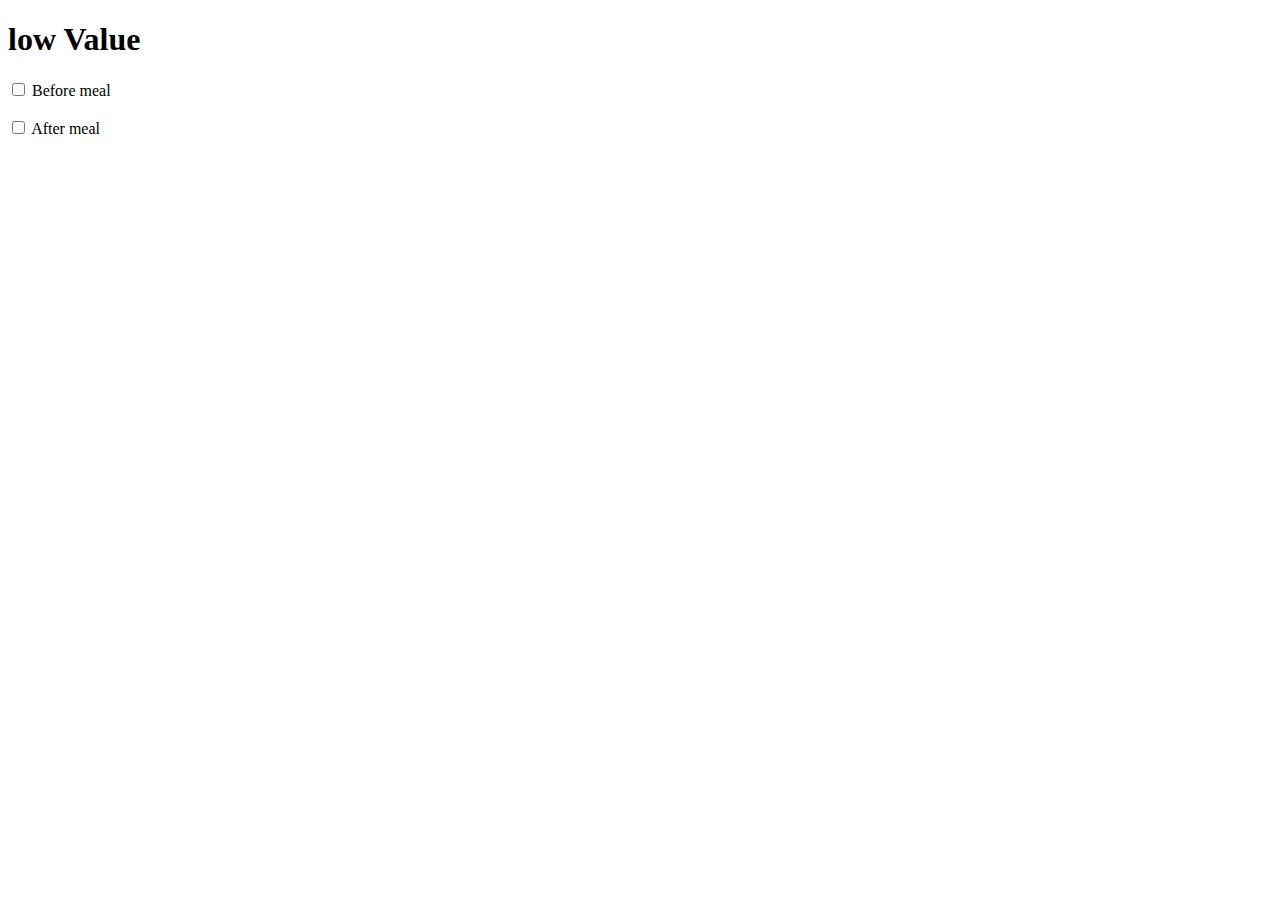
<file: config-App/demo.html>
<!DOCTYPE html>
<html lang="en">
<head>
    <meta charset="UTF-8">
    <meta http-equiv="X-UA-Compatible" content="IE=edge">
    <meta name="viewport" content="width=device-width, initial-scale=1.0">
    <title>DEMOgluc</title>
</head>
<body>
    <h1 id="value"> </h1>

    
    <input type="checkbox" id="before" name="before" value="Beforemeal" onclick="before(80,130)">
    <label for="before">Before meal</label><br><br>
    <input type="checkbox" id="after" name="after" value="Aftermeal" onclick="after(80,180)">
    <label for="after">After meal</label><br><br>
  
    <script>

        const Glucose = 121;
        var gulcValue = document.getElementById('value');

        function glucoseValue(){

            var alt = prompt("enter a value");
            // gulcValue.innerHTML = alt;
            if(alt >= Glucose){

                gulcValue.innerHTML = "high Value";
            }
        else{
            gulcValue.innerHTML = "low Value";
        }
            
        }

        console.log(glucoseValue());
        
     //beforeMeal
  function before(S, E)
        {
                if(S - E ==0){
                return[S];
        }
        else
        {
                let myNum_1 = before(S,E-1);
                myNum_1.push(E);
                return myNum_1;
        }
    }

        //AfterMeal
         function after(Start, End)
        {
                if(Start - End ==0){
                return[Start];
        }
        else
        {
                let myNum = after(Start,End-1);
                myNum.push(End);
                return myNum;
        }
    }


// var beforeCheck = before(80,130);
// var afterCheck = after(80,180);

// console.log(beforeCheck);
// console.log(afterCheck);


    </script>
</body>
</html>
</file>
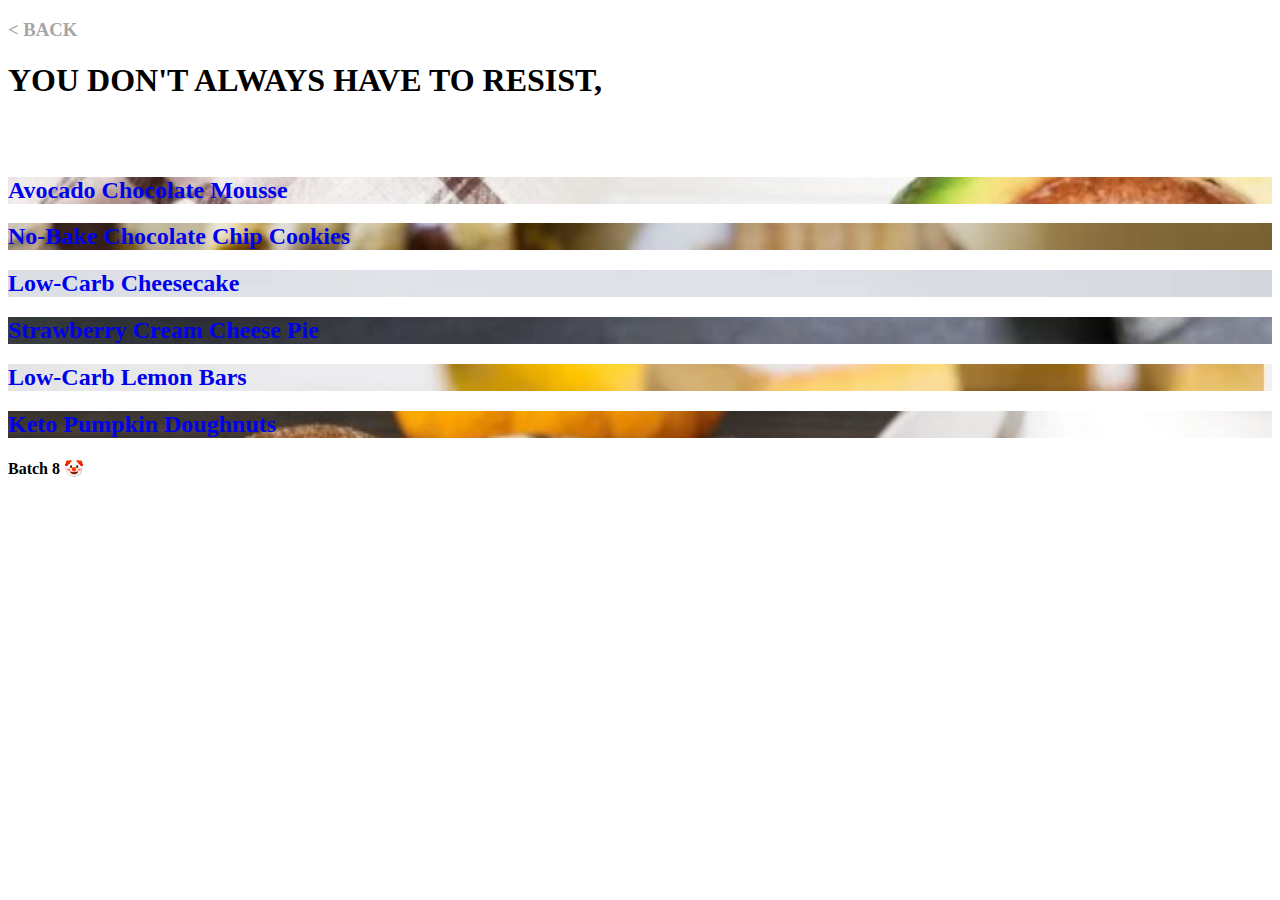
<file: config-App/food.html>
<!DOCTYPE html>
<html lang="en">
<head>
    <meta charset="UTF-8">
    <meta http-equiv="X-UA-Compatible" content="IE=edge">
    <meta name="viewport" content="width=device-width, initial-scale=1.0">
    <title>FOOD BASKET</title>
    <link rel="stylesheet" href="food.css">
</head>
<body>
    <h3 class="back"><a href="low.html" style="text-decoration: none;color:#a7a6a6 ;">< BACK</a></h3>

    <div class="space">
    <span class="decoration"></span>
 
    <h1>YOU DON'T ALWAYS HAVE TO RESIST,</h1>
</div>
    <br><br>
    <a style="text-decoration: none;" href="https://chocolatecoveredkatie.com/avocado-chocolate-mousse-vegan-healthy/"><div class="box" style="background-image: url(fd1.jpg);background-size: cover;"><h2 >Avocado Chocolate Mousse</h2></div></a>
    <a style="text-decoration: none;" href="https://www.biggerbolderbaking.com/chocolate-chip-no-bake-cookies/"><div class="box" style="background-image: url(fd2.jpg);background-size: cover;"><h2>No-Bake Chocolate Chip Cookies</h2></div></a>
    <a style="text-decoration: none;" href="https://www.wholesomeyum.com/recipes/low-carb-cheesecake-keto-gluten-free-sugar-free/"><div class="box" style="background-image: url(fd3.jpg);background-size: cover;"><h2>Low-Carb Cheesecake</h2></div></a>
    <a style="text-decoration: none;" href="https://sugarspunrun.com/strawberry-cream-cheese-pie/"><div class="box" style="background-image: url(fd4.jpg);background-size: cover;"><h2>Strawberry Cream Cheese Pie</h2></div></a>
    <a style="text-decoration: none;" href="https://www.ibreatheimhungry.com/low-carb-lemon-bar-recipe-keto-gluten-free/"><div class="box" style="background-image: url(fd5.jpg);background-size: cover;"><h2>Low-Carb Lemon Bars</h2></div></a>
    <a style="text-decoration: none;" href="https://lifemadesweeter.com/pumpkin-donuts/"><div class="box" style="background-image: url(fd6.jpg);background-size: cover;"><h2>Keto Pumpkin Doughnuts</h2></div></a>
    
<footer><h4>Batch 8 🤡</h4></footer>
<script src="food.js">

</script>

</body>
</html>
</file>
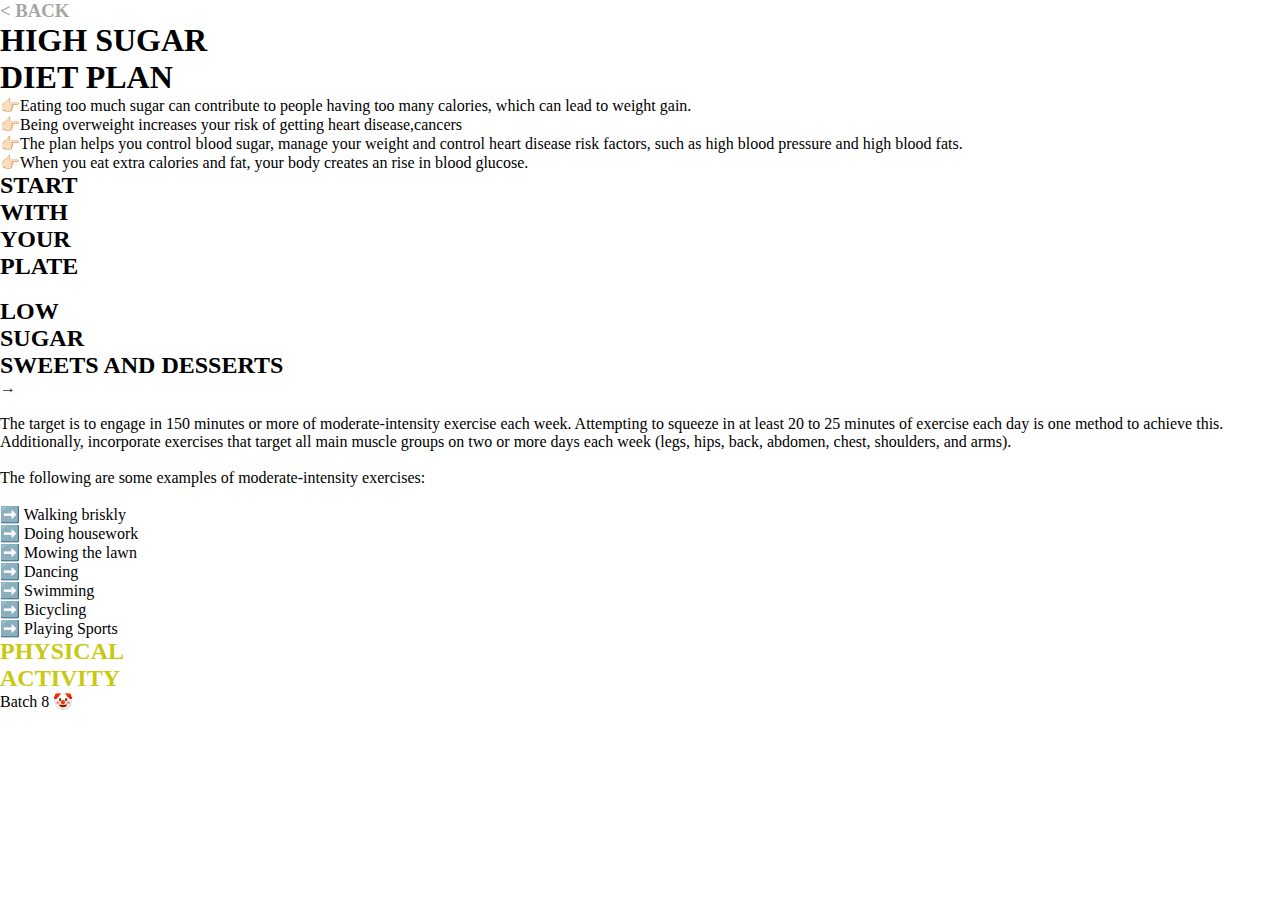
<file: config-App/high.html>
<!DOCTYPE html>
<html lang="en">
<head>
    <meta charset="UTF-8">
    <meta http-equiv="X-UA-Compatible" content="IE=edge">
    <meta name="viewport" content="width=device-width, initial-scale=1.0">
    <title>HighGluc</title>
    <link rel="stylesheet" href="high.css">
</head>
<body>
    <div class="container">
    <div class="titleContent">
        <h3 class="back"><a href="index.html" style="text-decoration: none;color:#a7a6a6 ;">< BACK</a></h3>
        <h1>HIGH SUGAR <br><span> DIET PLAN</span></h1>
        <p>👉🏻Eating too much sugar can contribute to people having too many calories, which can lead to weight gain. <br>👉🏻Being overweight increases your risk of getting heart disease,cancers<br>
            👉🏻The plan helps you control blood sugar, manage your weight and control heart disease risk factors, such as high blood pressure and high blood fats. <br>👉🏻When you eat extra calories and fat, your body creates an rise in blood glucose.
    </div>

    <div class="veggi">
        <h2>START <br> WITH <br> YOUR <br> PLATE</h2>
        <span class="arrow"><a href="plate.html" style="text-decoration: none;color: rgb(255, 255, 255);">&#8594;</a></span>
        </div>

    <div class="titleContent2">
        
        <p>
           </p>
    </div>

    <div class="fruitBox">
        <h2 class="fruits">LOW<br> SUGAR<br> SWEETS AND DESSERTS</h2>
        <span class="arrow2" ><a href="food.html" style="text-decoration: none; color: rgb(5, 73, 5);">&#8594;</a></span>

    </div>
    <div class="titleContent3">
        <br>
        <p>The target is to engage in 150 minutes or more of moderate-intensity exercise each week. Attempting to squeeze in at least 20 to 25 minutes of exercise each day is one method to achieve this. Additionally, incorporate exercises that target all main muscle groups on two or more days each week (legs, hips, back, abdomen, chest, shoulders, and arms). <br> <br>
            The following are some examples of moderate-intensity exercises: <br> <br>
            ➡️ Walking briskly <br>
➡️ Doing housework <br>
➡️ Mowing the lawn <br>
➡️ Dancing <br>
➡️ Swimming <br>
➡️ Bicycling <br>
➡️ Playing Sports <br>
        </p>
    </div>

    <div class="exercise">
        <h2 class="exerciseCaption"><a href="yoga.html" style="text-decoration: none; color: rgb(201, 201, 18);"> PHYSICAL<br>ACTIVITY</a></h2>

    </div>
</div>
<footer>Batch 8 🤡</footer>

</body>
</html>
</file>
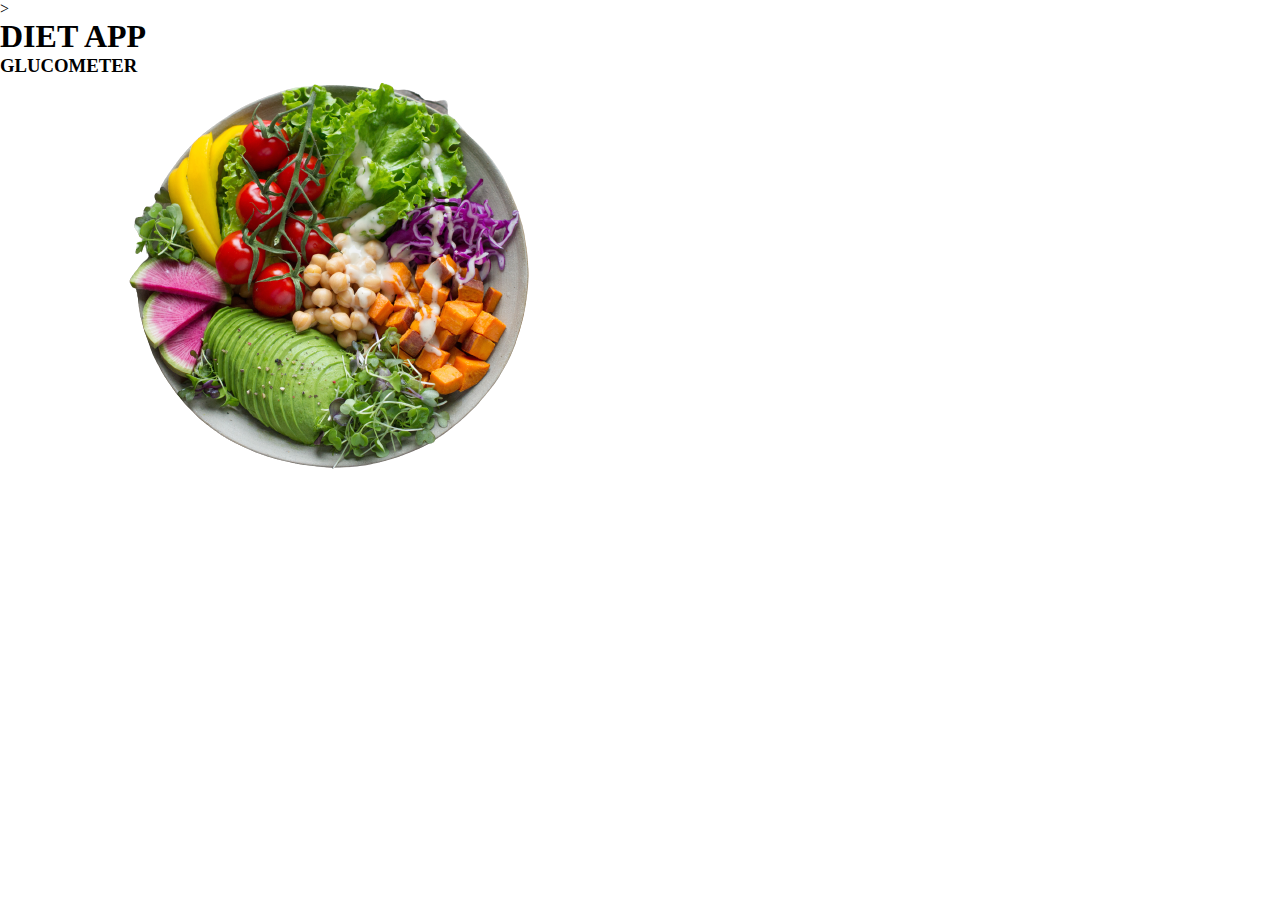
<file: config-App/landing.html>
<!DOCTYPE html>
<html lang="en">
<head>
    <meta charset="UTF-8">
    <meta http-equiv="X-UA-Compatible" content="IE=edge">
    <meta name="viewport" content="width=device-width, initial-scale=1.0">
    <title>DIAMETRON</title>
    <link rel="stylesheet" href="landing.css">
</head>
<body>
    <div id="container">
        <div id="component1">
            <span id="ellipse"></span>
            <span id="caption" onclick="window.location.href='index.html'">></span>
        </div>
        <div id="component2">
            <h1 id="deitApp">DIET APP</h1>
            <h3>GLUCOMETER</h3>
            <div id="vector"><img src="landing.png" alt=""></div>
            
        </div>


    </div>
</body>
</html>
</file>
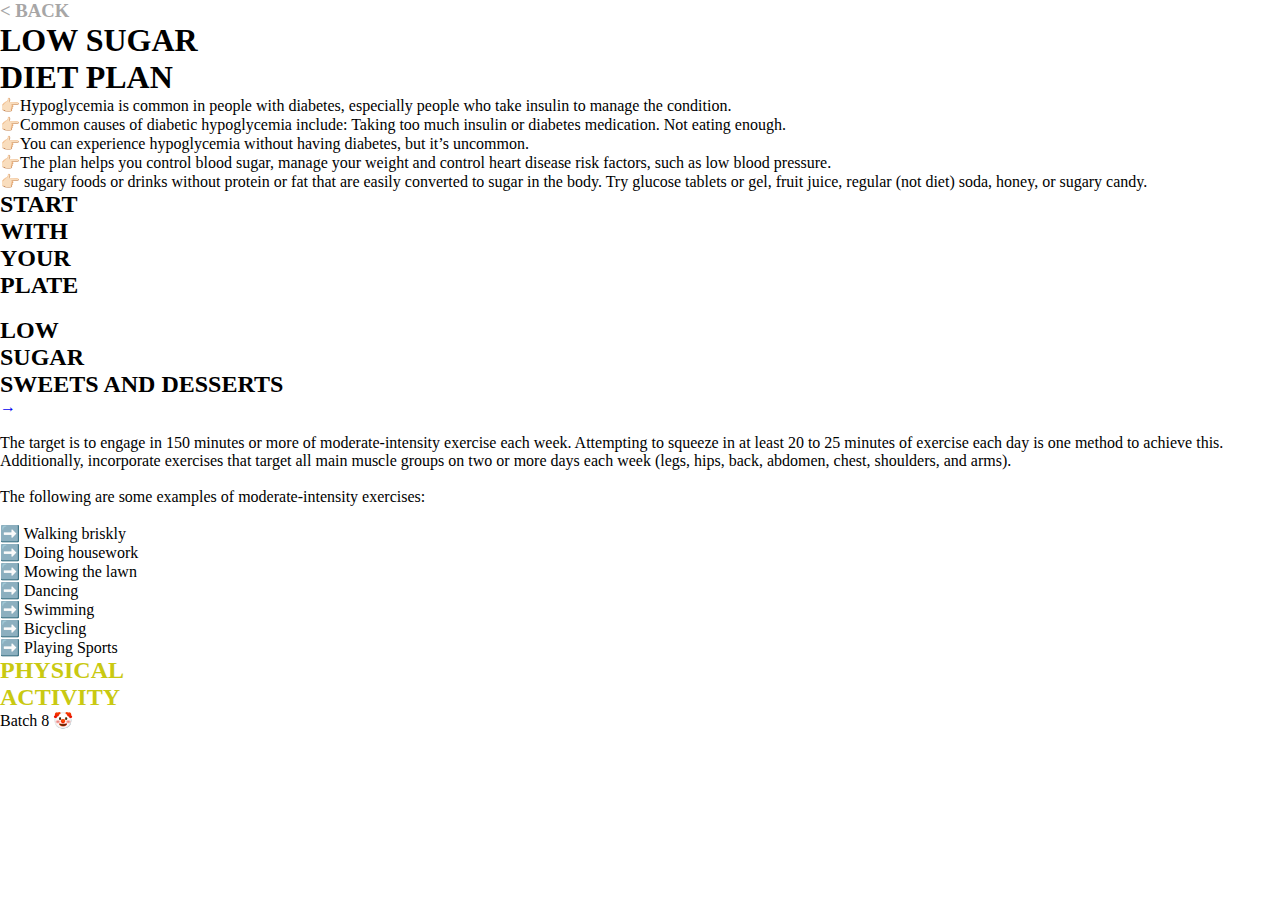
<file: config-App/low.html>
<!DOCTYPE html>
<html lang="en">
<head>
    <meta charset="UTF-8">
    <meta http-equiv="X-UA-Compatible" content="IE=edge">
    <meta name="viewport" content="width=device-width, initial-scale=1.0">
    <title>LowGluc</title>
    <link rel="stylesheet" href="low.css">
</head>
<body>
    <div class="container">
    <div class="titleContent">
        <h3 class="back"><a href="low.html" style="text-decoration: none;color:#a7a6a6 ;">< BACK</a></h3>
        <h1>LOW SUGAR <br><span> DIET PLAN</span></h1>
        <p>👉🏻Hypoglycemia is common in people with diabetes, especially people who take insulin to manage the condition. <br>

            👉🏻Common causes of diabetic hypoglycemia include: Taking too much insulin or diabetes medication. Not eating enough. <br>
            
            👉🏻You can experience hypoglycemia without having diabetes, but it’s uncommon. <br>
            👉🏻The plan helps you control blood sugar, manage your weight and control heart disease risk factors, such as low blood pressure. <br>
            👉🏻 sugary foods or drinks without protein or fat that are easily converted to sugar in the body. Try glucose tablets or gel, fruit juice, regular (not diet) soda, honey, or sugary candy.
            
             <br>
    </div>

    <div class="veggi">
        <h2>START <br> WITH <br> YOUR <br> PLATE</h2>
        <span class="arrow"><a href="plate.html" style="text-decoration: none;color: rgb(255, 255, 255);">&#8594;</a></span>
        </div>

    <div class="titleContent2">
        <p>            
          </p>
    </div>

    <div class="fruitBox">
        <h2 class="fruits">LOW<br> SUGAR<br> SWEETS AND DESSERTS</h2>
        <a href="food.html" style="text-decoration: none;"><span class="arrow2" >&#8594;</span></a>

    </div>
    <div class="titleContent3">
        <br>
        <p>The target is to engage in 150 minutes or more of moderate-intensity exercise each week. Attempting to squeeze in at least 20 to 25 minutes of exercise each day is one method to achieve this. Additionally, incorporate exercises that target all main muscle groups on two or more days each week (legs, hips, back, abdomen, chest, shoulders, and arms). <br> <br>
            The following are some examples of moderate-intensity exercises: <br> <br>
            ➡️ Walking briskly <br>
➡️ Doing housework <br>
➡️ Mowing the lawn <br>
➡️ Dancing <br>
➡️ Swimming <br>
➡️ Bicycling <br>
➡️ Playing Sports <br>
        </p>
    </div>

    <div class="exercise">
        <h2 class="exerciseCaption"> <a href="yoga.html" style="text-decoration: none; color: rgb(201, 201, 18);"> PHYSICAL<br>ACTIVITY</a></h2>

    </div>
</div>
<footer>Batch 8 🤡</footer>

</body>
</html>
</file>
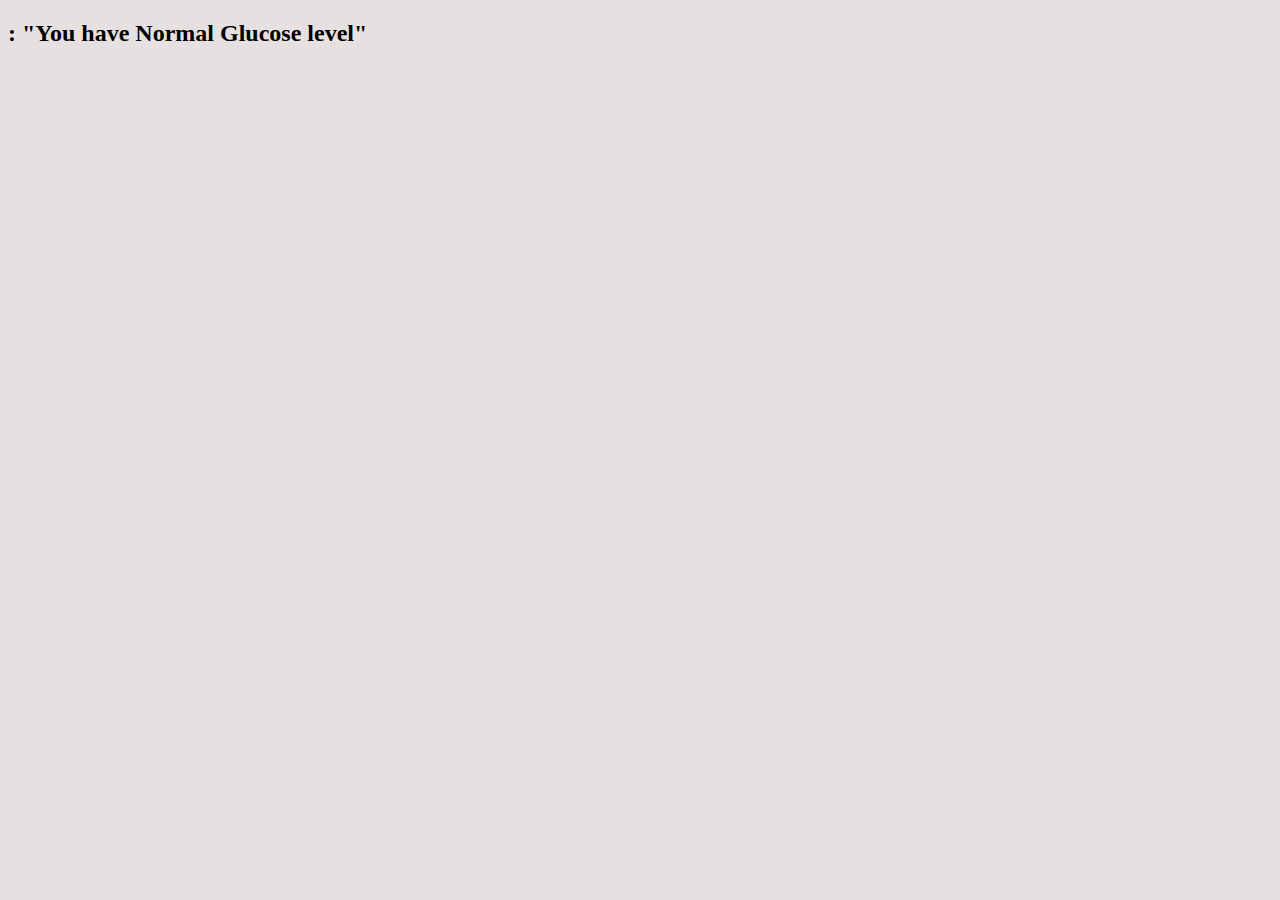
<file: config-App/normal.html>
<!DOCTYPE html>
<html lang="en">
<head>
    <meta charset="UTF-8">
    <meta http-equiv="X-UA-Compatible" content="IE=edge">
    <meta name="viewport" content="width=device-width, initial-scale=1.0">
    <title>Document</title>
    <link rel="stylesheet" href="normal.css">
</head>
<body>
    <div class="container">
    <div class="frame">
    <h2>: "You have Normal Glucose level"</h2>
    </div>
</div>
</body>
</html>
</file>
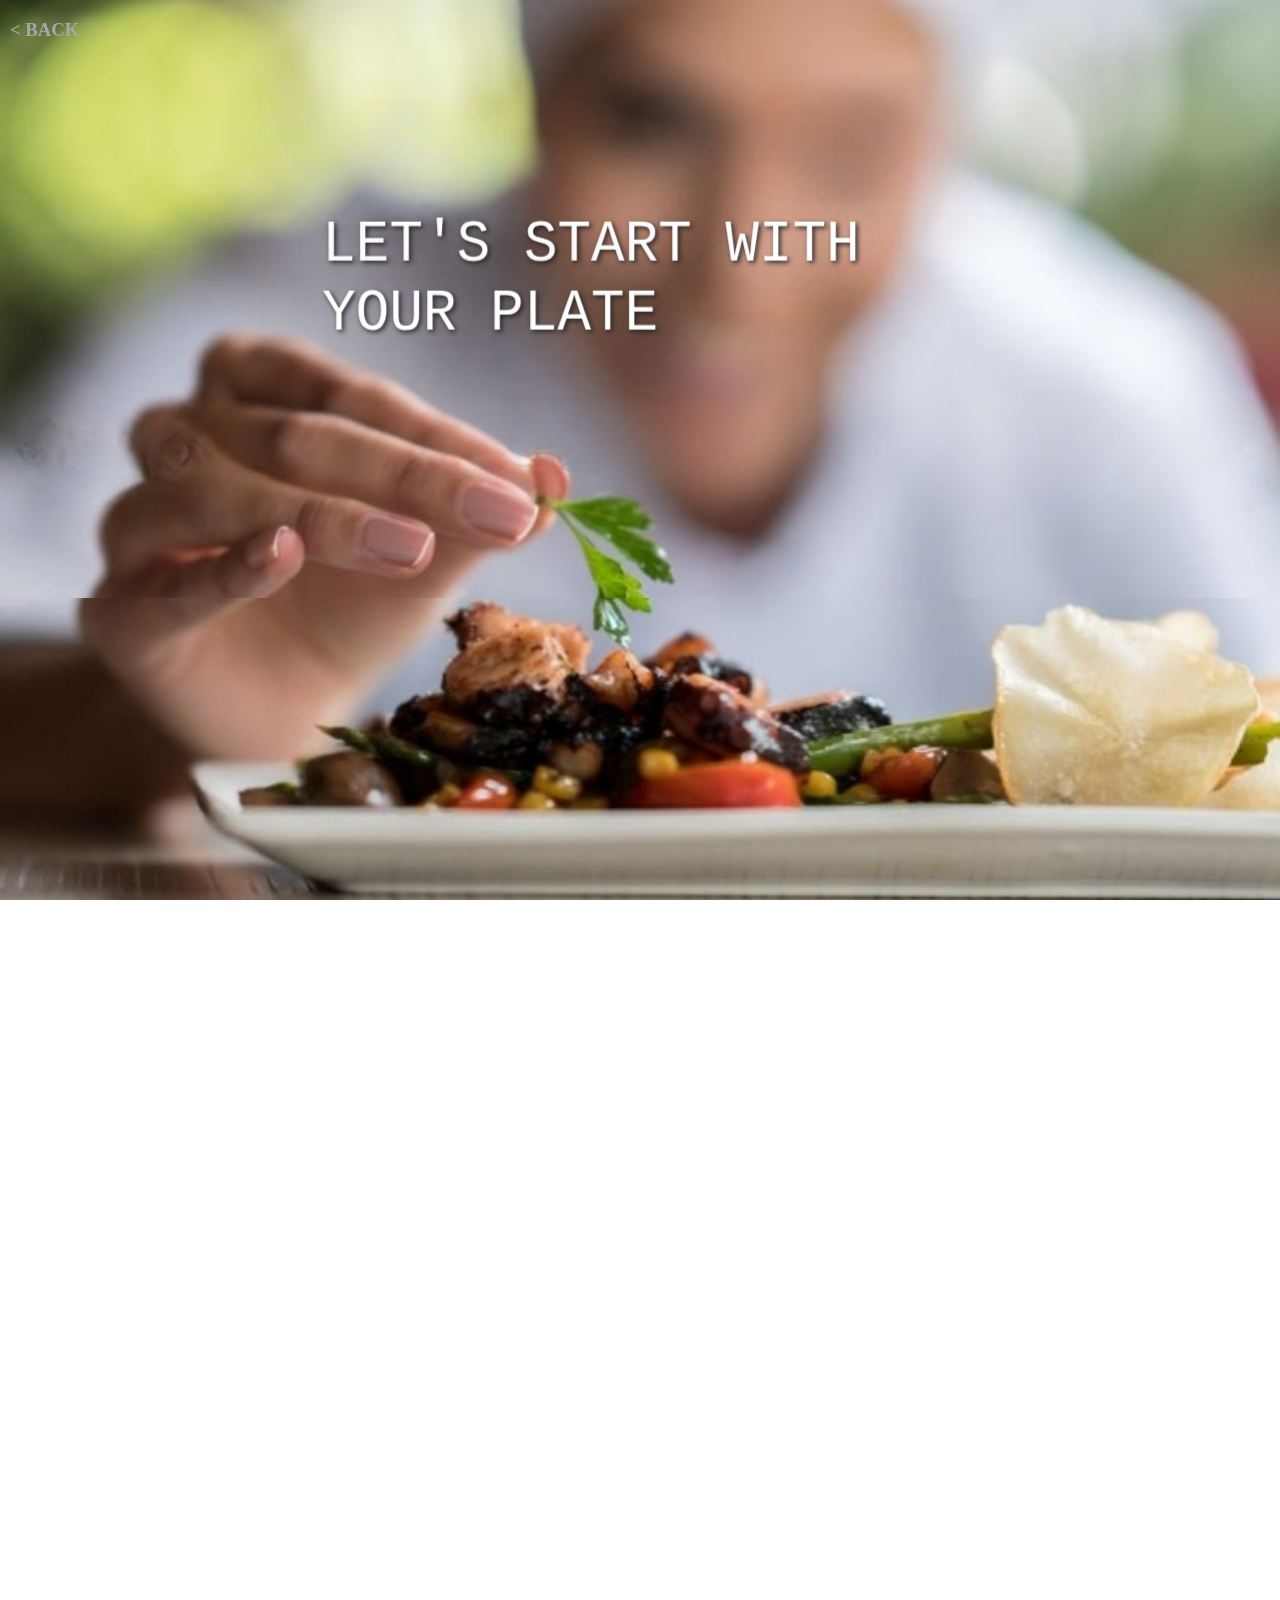
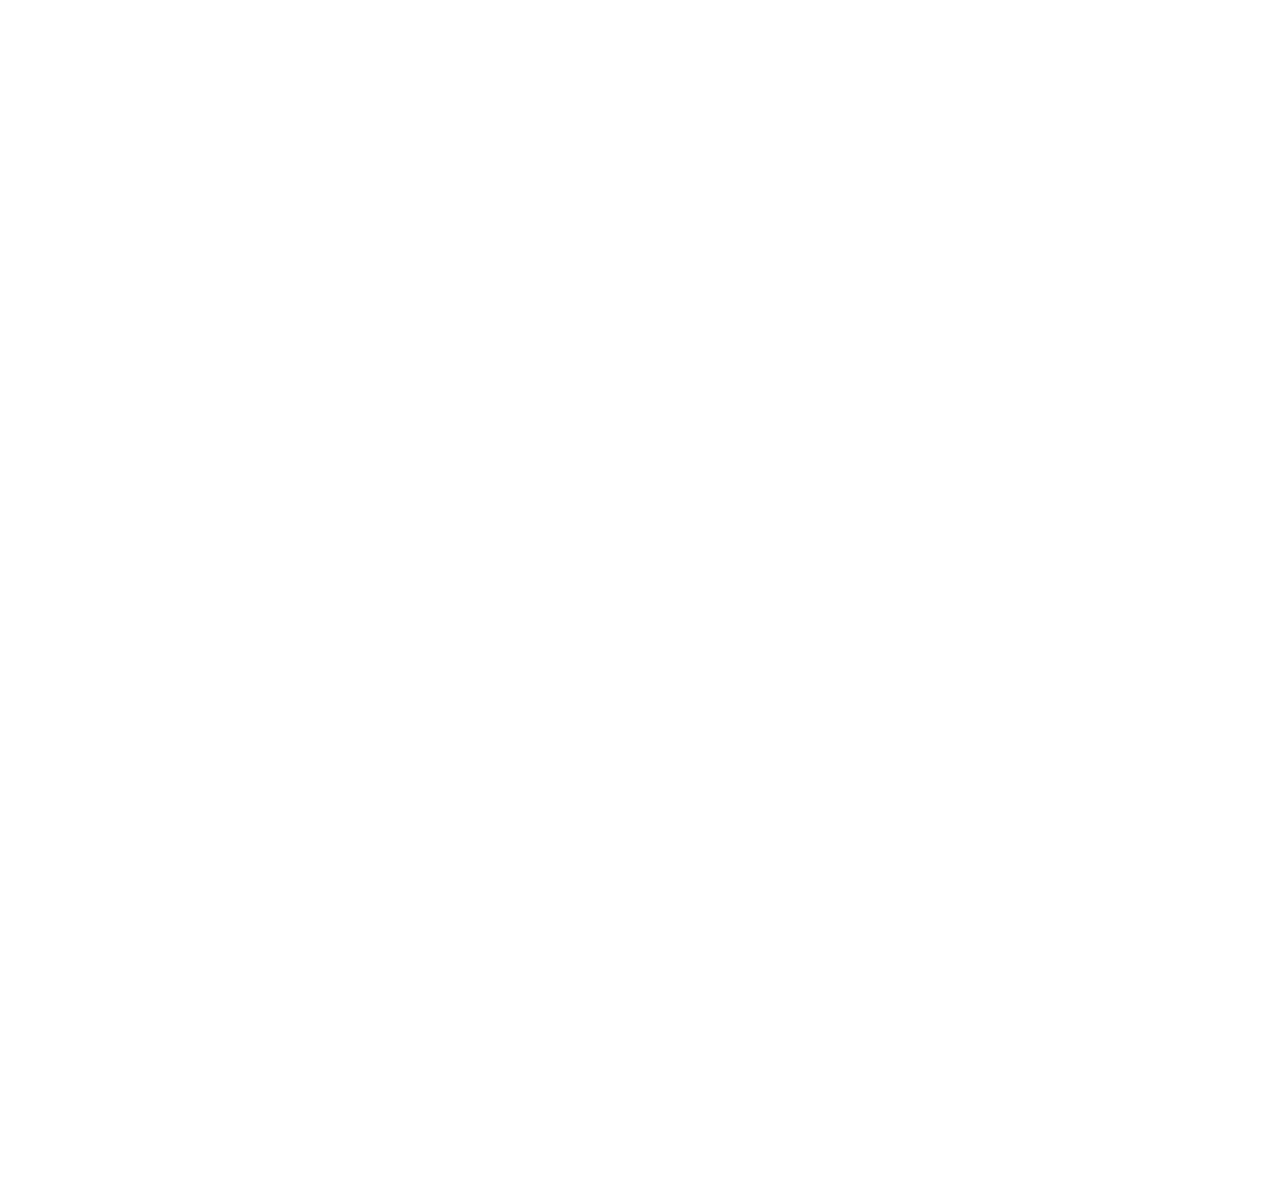
<file: config-App/plate.html>
<!DOCTYPE html>
<html lang="en">
<head>
    <meta charset="UTF-8">
    <meta http-equiv="X-UA-Compatible" content="IE=edge">
    <meta name="viewport" content="width=device-width, initial-scale=1.0">
    <link rel="stylesheet" href="plate.css">
    <title>Document</title>
</head>
<body>
    
    <div class="section1">
        <h3 class="back"><a href="low.html" style="text-decoration: none;color:#a7a6a6 ;">< BACK</a></h3>

        <div class="text">LET'S START WITH YOUR PLATE</div>
    </div>
    <div class="section2">
        <div class="content">
            <h1>1.FILL HALF YOUR PLATE WITH NONSTARCHY VEGETABLES</h1>
            <p>Nonstarchy vegetables are lower in carbohydrate, so they do not raise blood sugar very much. They are also high in vitamins, minerals, and fiber, making them an important part of a healthy diet.</p>
            <span></span> 
             <h1>2.FILL ONE QUARTER OF YOUR PLATE WITH LEAN PROTEIN FOODS</h1>
             <p>Foods high in protein such as fish, chicken, lean beef, soy products, and cheese are all considered “protein foods.”

                        Proteins foods (especially those from animal sources) usually contain saturated fat, which may increase your risk of heart disease. Lean proteins are lower in fat and saturated fat, making them a healthier choice.</p>
        </div>
        <div class="content2">
            <h1>3.FILL ONE QUARTER OF PLATE WITH CARBOHUDRATE FOODS</h1>
             <p>Foods that are higher in carbohydrate include grains, starchy vegetables, beans and legumes, fruit, yogurt, and milk. These foods have the greatest effect on blood sugar.</p>
             <h1>4.CHOOSE WATER OR A LOW-CALORIE DRINK</h1>
             <p>Water is the best choice because it contains no calories or carbohydrates and has no effect on blood sugar. Other zero- or low-calorie drink options include: club soda, unsweetened tea, diet soda or other deit drinks.</p>
        
            </div>
    </div>
    <footer><h3>Batch 8 🤡</h3></footer>


</body>
</html>
</file>
<file: config-App/food.css>
*{
    box-sizing: border-box;
}

@media only screen and (max-device-width: 480px){


body{
    font-family: 'Courier New', Courier, monospace;
    display: flex;
    font-weight: 300;
    flex-direction: column;
    background-image: linear-gradient(to top, #dad4ec 0%, #dad4ec 1%, #f3e7e9 100%);
    margin: 80px;
   
    overflow-x: hidden;
}

h1{
    margin: 5px;
    color: #fff;
}

.box{
    color: #000;
    display: flex;
    align-items: center;
    justify-content: center;
    width: 270px;
    height: 200px;
    margin-bottom: 45px;
    border-radius: 10px;
    box-shadow: rgba(0,0,0,0.2) 0px 60px 40px -7px;
    transform: translateX(25%);
    background-blend-mode: multiply;
    background-color: #a7a7a7;
    transition: transform 0.4s ease;
    overflow-x: hidden;

}

.space{
    width: 150%;
    height: 40%;
}

.back{
    position: absolute;
    top: 0;
    color: #a7a6a6;
    left: 20px;
}

.decoration{
    position: absolute;
    top: -30px;
    left: -100px;
    width: 400px;
    height: 400px;
    z-index: -1;
    background-image: linear-gradient(to right, #243949 0%, #517fa4 100%);
    border-radius: 50%;

}

.box:nth-child(2){
    background-image: url(fd1.jpg);
}

.box:nth-of-type(even){
    transform: translateX(-25%);
}

.box.show{
    transform:translateX(0);
}

.box h2{
    font-size:22px;
    font-weight: 500;
    color: #fff;
    padding-left: 20px;
}

footer{
    position: absolute;
    bottom: -140%;
    width: 100%;padding-left: 100px;
}
}
</file>
<file: config-App/high.css>
@import url('https://fonts.googleapis.com/css2?family=Libre+Franklin:wght@100&display=swap');
@import url('https://fonts.googleapis.com/css2?family=Overpass:wght@200&display=swap');


*{
margin: 0;
overflow-x: hidden;

}

@media only screen and (max-device-width: 480px){



.container{
    position: relative;
    height: 170rem;
    width: 100rem;
}

.back{
    position: absolute;
    top: 15px;
    font-weight: small;
}

.titleContent{
    position: absolute;
    top: 10px;
    left: 10px;
    width: 86vw;
    height: 170vw;
    padding:20px ;
    background: #fff;
    overflow-y: hidden;
}

h1{
    background: rgb(255, 255, 255);
    color: #d72e29;
    font-size: 3.5rem;
    font-family: 'Libre Franklin', sans-serif;
    padding-top: 25px;
    
}

p{
    padding-top: 15px;
    line-height: 25px;
    font-family: 'Overpass', sans-serif;
    font-size: 1rem;
    font-weight: bold;

}

span{
    color: #721712;
}

.veggi{
    position: absolute;
    top: 610px;
    left: 10px;
    width: 95vw;
    height: 70vw;
    border-radius: 15px;
    background-image: linear-gradient(-225deg, #7085B6 0%, #87A7D9 50%, #DEF3F8 100%);
}

h2{
    color: rgb(255, 255, 255);
    font-size: 2.2rem;
    padding: 20px;
    transition: font-size .5s;
}

h2:hover{
    font-size: 2.6rem;
}

.arrow{
    color: rgb(244, 194, 219);
    font-size: 6rem;
    position: absolute;
    bottom: -0em;
    right: 35px;
}

.titleContent2{
    position: absolute;
    top: 57rem;
    left: 10px;
    width: 85vw;
    height: 88vw;
    padding:20px ;
    background: rgb(255, 255, 255);
    background-image: url("highfunny.jpg");
    background-blend-mode: multiply;
    background-repeat: no-repeat;
    background-attachment: fixed;
   
}
.titleContent2 h3{
    font-size: 2rem;
    
}

.titleContent2 p{
padding-top: 10px;
line-height: 25px;
font-family: 'Overpass', sans-serif;
font-size: 1.2rem;
}

.fruitBox{
    position: absolute;
    top: 82rem;
    left: 11px;
    width: 95vw;
    height: 70vw;
    box-shadow: rgba(50, 50, 93, 0.25) 0px 30px 60px -12px inset, rgba(0, 0, 0, 0.3) 0px 18px 36px -18px inset;
    border-radius: 10px;
    background-image: linear-gradient(-225deg, #FFFEFF 0%, #b8f6f5 100%);
    
}

.fruits{
    padding: 20px;
    color: #04513b;
}

.arrow2{
    font-size: 6rem;
    position: absolute;
    bottom: 0;
    right: 35px;
}

.titleContent3{
    position: absolute;
    top: 1600px;
    left: 10px;
    width: 86vw;
    height: 170vw;
    padding:20px ;
    background: #fff;
}

.exercise{
    position: absolute;
    top: 140rem;
    left: 10px;
    width: 95vw;
    height: 120vw;
    border-radius: 15px;
    background-image: url(physicalAct.jpeg);
    background-size: cover;
    background-color: #fff;
    background-blend-mode: multiply;
}

.exerciseCaption{
    position: absolute;
    bottom: 0;
    padding: 20px;
    color: rgb(201, 201, 18);
    background-image: url(exerciseGum.);
}
.back{
    padding: 0;
    color: #a7a6a6;
}

footer{
    padding-left: 150px;
    padding-bottom: 10px;
    font-weight: lighter;
    background-color: antiquewhite;
}

}
</file>
<file: config-App/landing.css>
*{
    margin: 0;
    /* background-color: #325C11; */
    /* overflow: hidden; */
    

}

@media only screen and (max-device-width: 480px){
/* Android Large - 1 */

#container{
    position: relative;
    width: 10%;
    height: 10%;
    
    background: #D9D9D9;
    
}


/* Component 1 */
 #component1{
    position: absolute;
    width: 70px;
    height: 66px;
    left: 160px;
    top: 690px;
    
}



/* Ellipse 1 */
#ellipse{
    position: absolute;
    left: 0%;
    right: 0%;
    top: 0%;
    bottom: 0%;
}




/* Ellipse 1 */
#ellipse{
    position: absolute;
   
    border-radius: 20rem;
    background: #373333;
    border: 3px solid #000000;
    box-shadow: 0px 4px 4px rgba(0, 0, 0, 0.25), 0px 4px 4px rgba(0, 0, 0, 0.25);
    backdrop-filter: blur(2px);
    /* Note: backdrop-filter has minimal browser support */
    
    
}

/* > */
#caption{
    position: absolute;
    left: 35%;
    right: 35%;
    top: 18.05%;
    bottom: 22.05%;
    
    font-family: 'Inter';
    font-style: normal;
    font-weight: 500;
    font-size: 36px;
    line-height: 44px;
    /* identical to box height */
    
    color: #D9D9D9;
    
    mix-blend-mode: difference;
    border: 1px solid #000000;
    text-shadow: 0px 4px 4px rgba(0, 0, 0, 0.25);
    
}


/* test */
img{
    position: absolute;
    width: 789px;
    height: 567px;
    left:30px;
    top: 70px;
   z-index: -1;

}


/* Component 2 */
#component2{
    position: absolute;
    width: 381px;
    height: 177px;
    left: -33px;
    top: 50px;
    
}




/* DIET APP */

h1{
    position: absolute;
    left: 14.59%;
    right: 43.83%;
    top: 12.99%;
    bottom: 0%;
    padding-top: 20px;
    font-family: 'Inter';
    font-style: normal;
    font-weight: 700;
    font-size: 64px;
    line-height: 77px;
    
    color: #325C11;
    
}



/* GLUCOMETER’S */
h3{
    position: absolute;
    left: 16.11%;
    right: 0%;
    top: 2.82%;
    bottom: 87.01%;
    padding-top: 20px;
    
    font-family: 'Inter';
    font-style: normal;
    font-weight: 700;
    font-size: 15px;
    line-height: 18px;
    letter-spacing: 0.14em;
    
    color: #000000;
    
}



/* Vector 1 */
#vector{
    position: absolute;
    left: 0%;
    right: 26.25%;
    top: 0%;
    bottom: 3.39%;
    border-radius: 10% 30% 50% 70%;
    background: #FFFFFF;
    mix-blend-mode: overlay;
    
}


}
</file>
<file: config-App/low.css>
@import url('https://fonts.googleapis.com/css2?family=Libre+Franklin:wght@100&display=swap');
@import url('https://fonts.googleapis.com/css2?family=Overpass:wght@200&display=swap');


*{
margin: 0;
overflow-x: hidden;

}

@media only screen and (max-device-width: 480px){



.container{
    position: relative;
    height: 170rem;
    width: 100rem;
}

.back{
    position: absolute;
    top: 15px;
    font-weight: small;
}

.titleContent{
    position: absolute;
    top: 10px;
    left: 10px;
    width: 86vw;
    height: 170vw;
    padding:20px ;
    background: #fff;
    overflow-y: hidden;
}

h1{
    background: rgb(255, 255, 255);
    color: #529a1c;
    font-size: 3.5rem;
    font-family: 'Libre Franklin', sans-serif;
    padding-top: 25px;
    
}

p{
    padding-top: 15px;
    line-height: 25px;
    font-family: 'Overpass', sans-serif;
    font-size: 1rem;
    font-weight: bold;

}

span{
    color: #0f5f08;
}

.veggi{
    position: absolute;
    top: 610px;
    left: 10px;
    width: 95vw;
    height: 70vw;
    border-radius: 15px;
    background-image: linear-gradient(-225deg, #7085B6 0%, #87A7D9 50%, #DEF3F8 100%);
}

h2{
    color: rgb(255, 255, 255);
    font-size: 2.2rem;
    padding: 20px;
    transition: font-size .5s;
}

h2:hover{
    font-size: 2.6rem;
}

.arrow{
    color: rgb(244, 194, 219);
    font-size: 6rem;
    position: absolute;
    bottom: -0em;
    right: 35px;
}

.titleContent2{
    position: absolute;
    top: 57rem;
    left: 10px;
    width: 85vw;
    height: 88vw;
    padding:20px ;
    background: rgb(255, 255, 255);
    background-image: url("highfunny.jpg");
    background-blend-mode: multiply;
    background-repeat: no-repeat;
    background-attachment: fixed;
   
}
.titleContent2 h3{
    font-size: 2rem;
    
}

.titleContent2 p{
padding-top: 10px;
line-height: 25px;
font-family: 'Overpass', sans-serif;
font-size: 1.2rem;
}

.fruitBox{
    position: absolute;
    top: 82rem;
    left: 11px;
    width: 95vw;
    height: 70vw;
    box-shadow: rgba(50, 50, 93, 0.25) 0px 30px 60px -12px inset, rgba(0, 0, 0, 0.3) 0px 18px 36px -18px inset;
    border-radius: 10px;
    background-image: linear-gradient(-225deg, #FFFEFF 0%, #b8f6f5 100%);
    
}

.fruits{
    padding: 20px;
    color: #04513b;
}

.arrow2{
    font-size: 6rem;
    position: absolute;
    bottom: 0;
    right: 35px;
}

.titleContent3{
    position: absolute;
    top: 1600px;
    left: 10px;
    width: 86vw;
    height: 170vw;
    padding:20px ;
    background: #fff;
}

.exercise{
    position: absolute;
    top: 140rem;
    left: 10px;
    width: 95vw;
    height: 120vw;
    border-radius: 15px;
    background-image: url(physicalAct.jpeg);
    background-size: cover;
    background-color: #fff;
    background-blend-mode: multiply;
}

.exerciseCaption{
    position: absolute;
    bottom: 0;
    padding: 20px;
    color: rgb(201, 201, 18);
    background-image: url(exerciseGum.);
}
.back{
    padding: 0;
    color: #a7a6a6;
}

footer{
    padding-left: 150px;
    padding-bottom: 10px;
    font-weight: lighter;
    background-color: antiquewhite;
}

}
</file>
<file: config-App/normal.css>
@import url('https://fonts.googleapis.com/css2?family=Phudu&display=swap');
*{
    background-color: rgb(230, 224, 224);
}

@media only screen and (max-device-width: 480px){

h1{
    font-size: 5rem;
    color: antiquewhite;
}

.container{
position: relative;
height: 200vw;
overflow: hidden;

}

.container .frame{
    position: absolute;
    top: 1vh;
    left: 3vh;
height: 850px;
width: 350px;
background-image: url(https://i.pinimg.com/originals/1b/08/43/1b0843faa839fadcde48577b95ca7022.gif);
background-repeat: no-repeat;
background-position: center;
background-size: 150%;
}

h2{
    position: absolute;
    left: 30px;
    top: 40px;
    font-size: 2rem;
    color:  rgba(94, 91, 255, 1);
    font-family: 'Phudu', cursive;
}

}
</file>
<file: config-App/plate.css>
html{
    height: 100vh;
    overflow: hidden;
}

body{
    width:100vw;
    height: 100vh;
    margin: 0;
    background: #ffffff;
    perspective: 1px;
    transform-style: preserve-3d;
    overflow-y: scroll;
    overflow-x: hidden;
}


.section1, .section2{
    width:100%;
    min-height: 100vh;
    position: relative;
    transform-style: preserve-3d;
}

.section1::before{
    content: "";
    width: 100%;
    height: 100%;
    position: absolute;
    background: url("plateMethod.jpg") top center;
    background-size: cover;
    transform: translateZ(-2px) scale(3.2);
    fill: blur(2px);
}


.section1::after{
    content: "";
    width: 100%;
    height: 37.9%;
    position: absolute;
    bottom: -20px;
    left:0;
    background: url("croppedPlate.jpg") top center;
    background-size: cover;
}

.section1 .text{
    top: 10%;
    left: 50%;
    color: #fff;
    font-size: 3.5rem;
    transform: translateZ(-0.5px) scale(1.5,1.6) translate(-33%, 10%);
}

.section2{
    height: 200vh;
    background: #ffffff;
}
.text{
    top: 30%;
   
    position: absolute;
    font-family: 'Courier New', Courier, monospace;
    font-size: 10vw;
    color: #000000;
    text-shadow:2px 2px 5px #222 , 5px 5px 70px #7d7c7c;
    transform: scale(1,1.1) translate(-50%, 10%);

}
h1{
    padding-top: 50px;
    padding-left: 20px;
    color: rgb(0, 0, 0);
    left: 30%;
    font-size: 1.5rem;
    font-family: 'Courier New', Courier, monospace;
}

p{
    padding: 20px;
}

span{
    position: absolute;
    top: 45%;
    left: 15%;
    width: 250px;
    height: 200px;
    background-image: url(method.jpg);
    background-size: cover;
}
.content2{
    position: absolute;
    top: 60%;
}

.back{
    padding-left: 10px;
    color: #a7a6a6;
}


footer{
    padding-left: 150px;
    padding-bottom: 5px;
   font-size:x-small ;
    background-color: antiquewhite;
}
</file>
